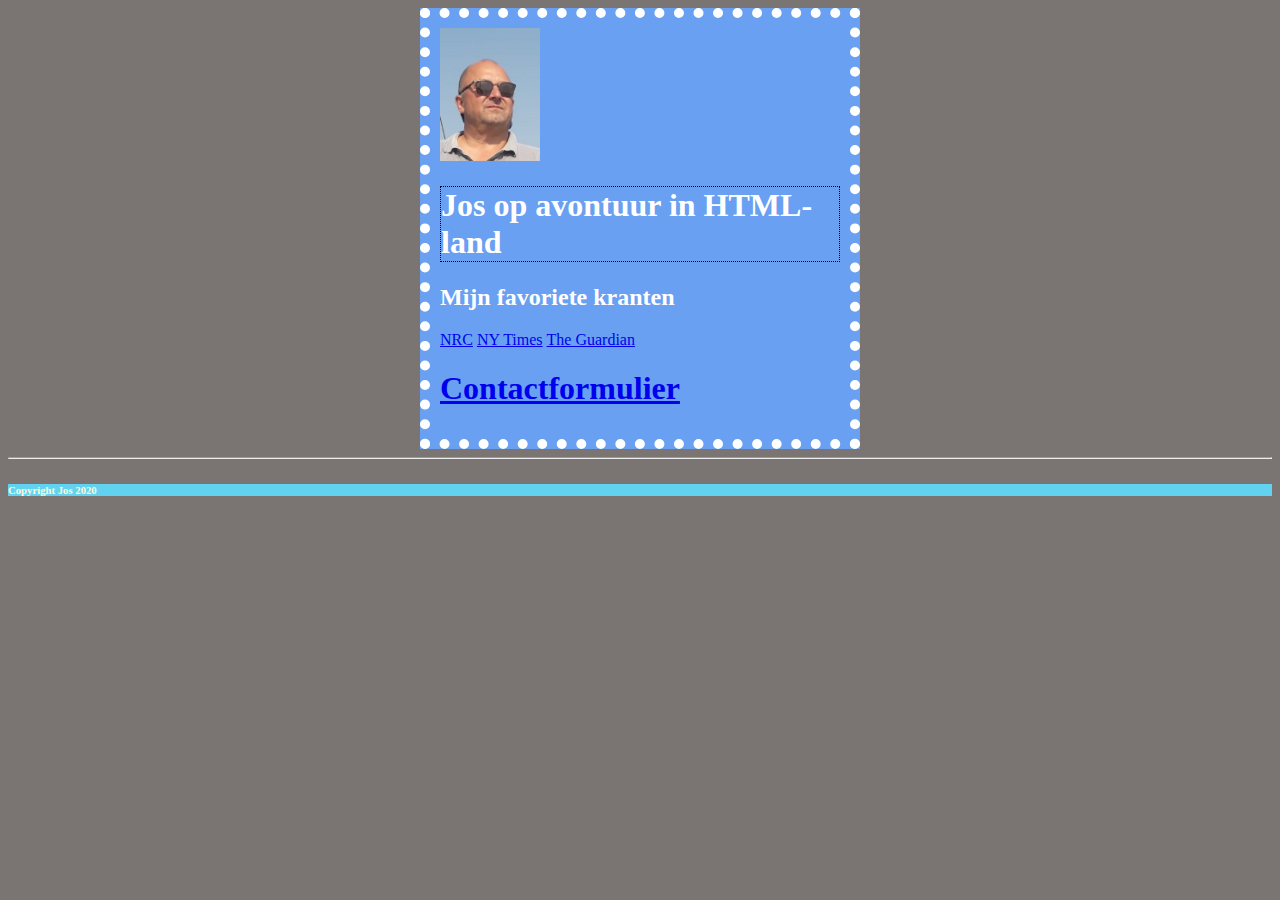
<file: index.html>
<!DOCTYPE html>
<html>

<head>
  <!-- hier zet je de code in de head tags -->
  <title> Favoriete sporten</title>
</head>
<link rel="stylesheet" type="text/css" href="styles.css">

<body>
  <!-- hier zet je de code in de body tags-->
  <main>
    <img width="100" src="Jos 2.jpeg" />
    <h1 class="black-border">Jos op avontuur in HTML-land</h1>

    <h2>Mijn favoriete kranten </h2>
    <nav>
      <ul>
        <li><a href="https://www.nrc.nl">NRC</a></li>
        <li><a href="https://www.nytimes.com">NY Times</a></li>
        <li><a href="https://theguardian.com">The Guardian</a></li>
      </ul>
    </nav>
    <a href="contact.html">
      <h1>Contactformulier</h1>
    </a>
  </main>
  <hr>
  <footer>
    <p>
    <h6 id="blue-background">Copyright Jos 2020</h6>
    </p>
  </footer>
</body>

</html>
</file>
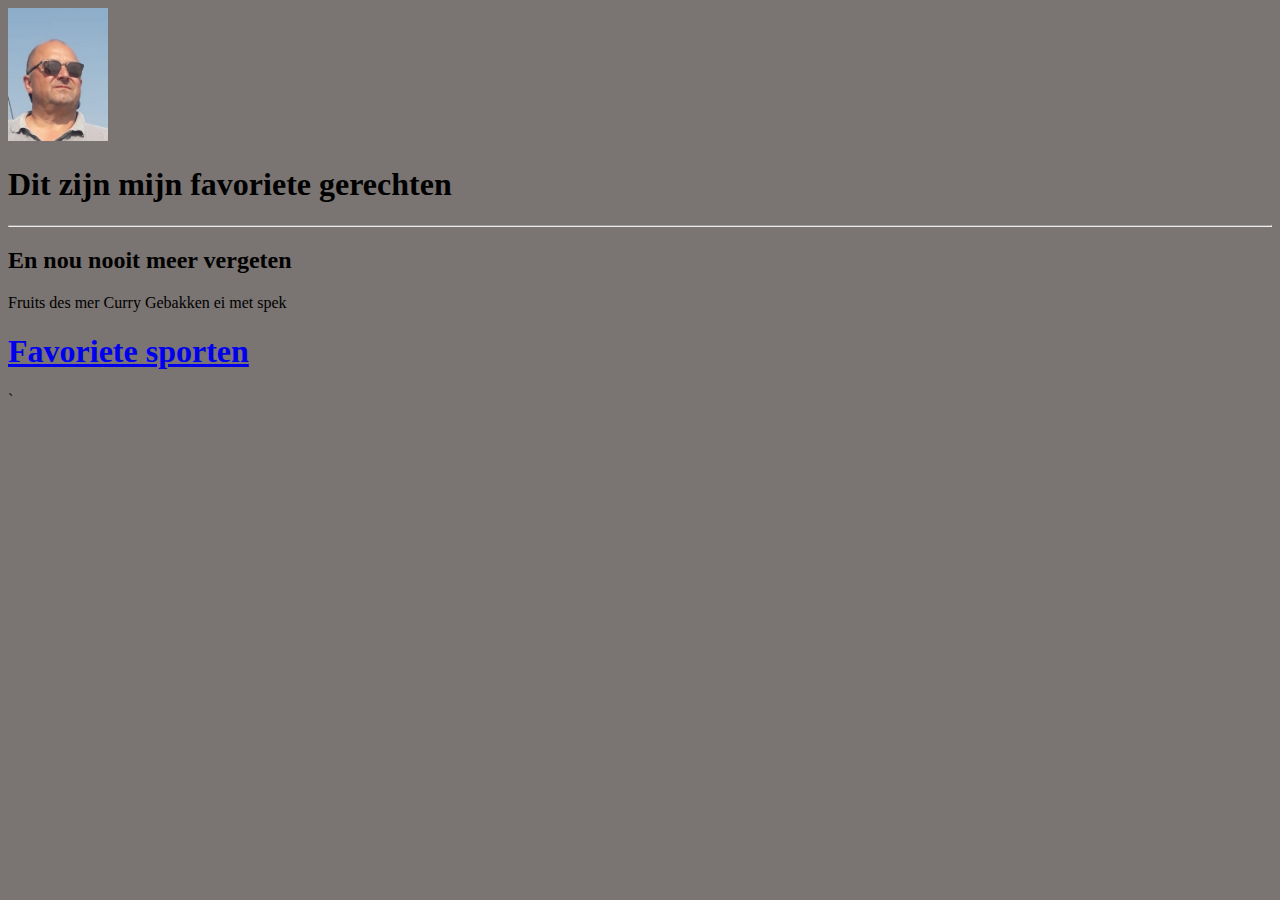
<file: about.html>
<!DOCTYPE html>
<html>
       <head>
    <!-- hier zet je de code in de head tags -->
         <title> Favoriete gerechten</title>
       </head>
       <link rel="stylesheet" type="text/css" href="styles.css">
       <body>
         <!-- hier zet je de code in de body tags-->
         <img width="100" src="Jos 2.jpeg"/>
         <h1>Dit zijn mijn favoriete gerechten</h1>
         <hr>
           <h2>En nou nooit meer vergeten</h2>
             <ul> 
               <li>Fruits des mer</li>
               <li>Curry</li>
               <li>Gebakken ei met spek</li>
             </ul>
             <a href="index.html"><h1>Favoriete sporten</h1> </a>`
       </body>
</html>
</file>
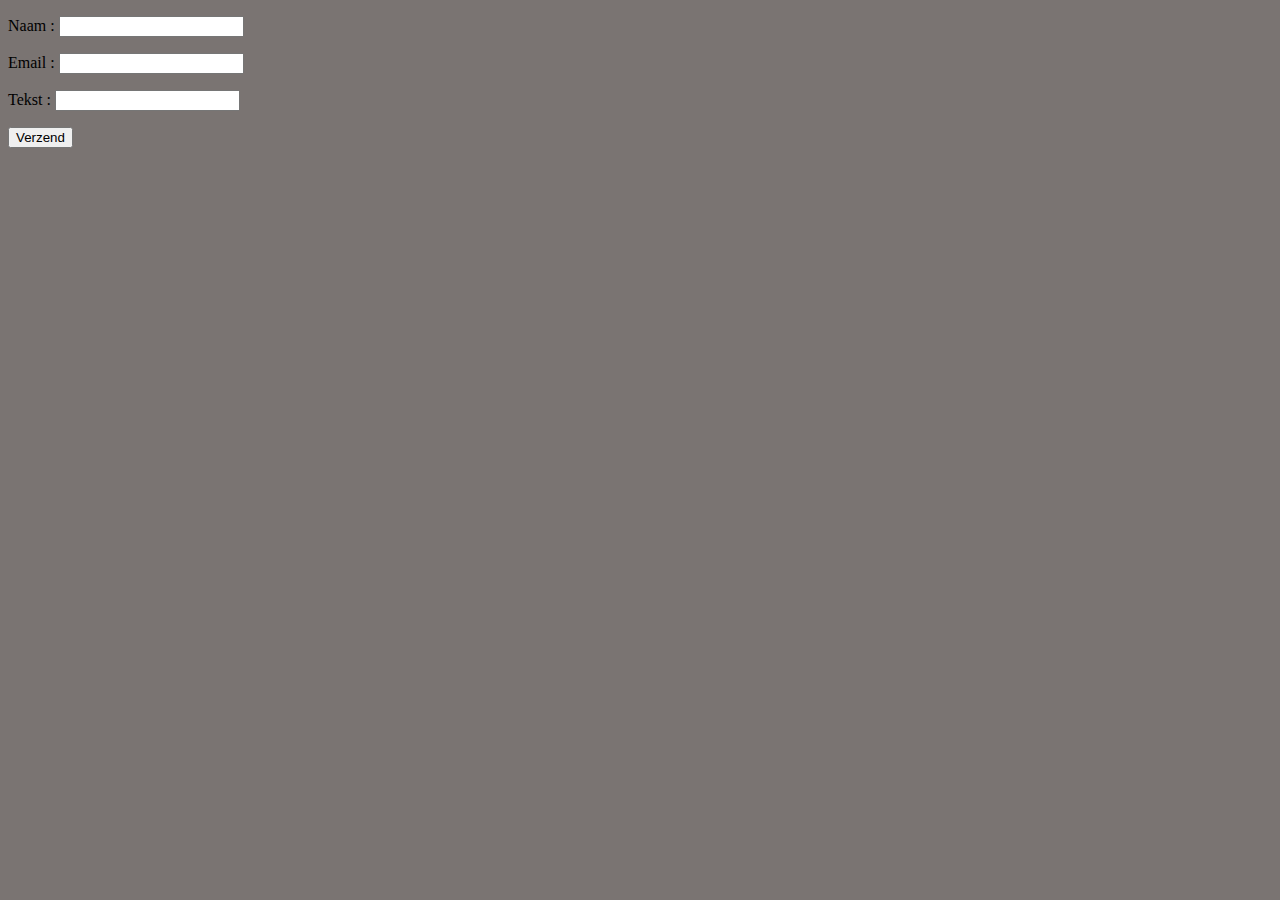
<file: contact.html>
<!DOCTYPE html>
<html>

<head>
  <!-- hier zet je de code in de head tags -->
  <title> HTML formulier</title>
</head>
<link rel="stylesheet" type="text/css" href="styles.css">

<body>
  <form name="Joscontacts" method="POST" data-netlify="true">
    <p><label>Naam : <input type="text" name="name" id=""></label></p>
    <p><label>Email : <input type="email" name="email" id=""></label></p>
    <p><label>Tekst : <input type="text" name="text" id=""></label></p>
    <p><button type="submit">Verzend</button></p>
  </form>
</body>

</html>
</file>
<file: styles.css>
.black-border {
    border: 1px dotted black;
}
#blue-background {
    background-color: rgb(97, 211, 240);
    color: cornsilk;
}
main {
    border: 10px dotted white;
    background-color: #69a0f1;
    color: #ffffff;
    width: 400px;
    margin: auto;
    padding: 10px;
    
}
header {
    border: 1px dotted rgb(0, 0, 0);
}
ul {
    list-style-type: none;
    margin: 0;
    padding: 0;
    }
li {
    display: inline-block;
      }
@media (min-width: 1024px) {
        body {
                background-color: rgb(122, 116, 114)
        }
      }
</file>
